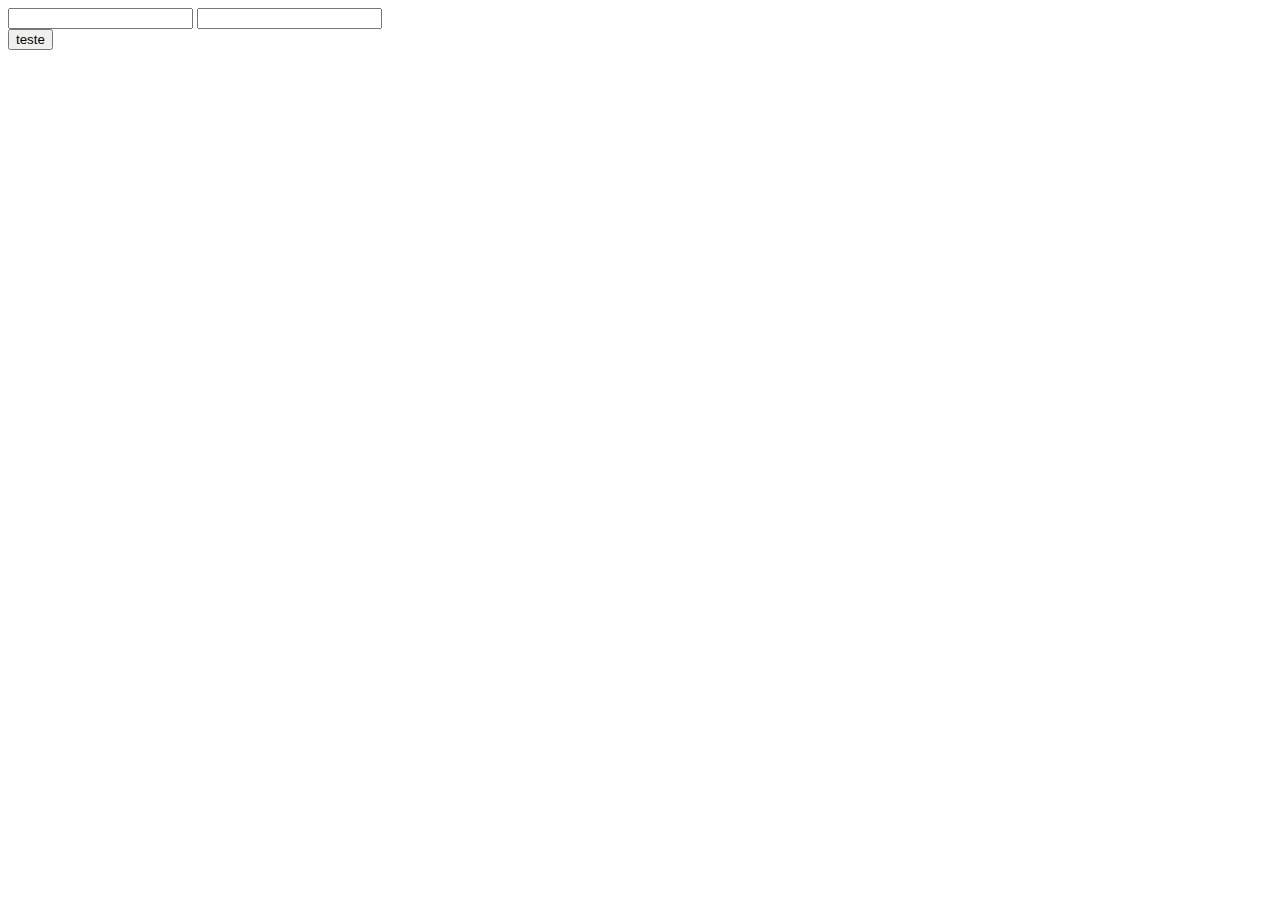
<file: aula09-login/index.html>
<!DOCTYPE html>
<html lang="en">
<head>
    <meta charset="UTF-8">
    <meta name="viewport" content="width=device-width, initial-scale=1.0">
    <script src="/js/index.js"></script>
    <title>HOME</title>
</head>
<body>
    <input type="text" id="user">
    <input type="password" id="password">
    <br>
    <button onclick="login()">teste</button>
    <br>
    <div id="output"> </div>
</body>
</html>
</file>
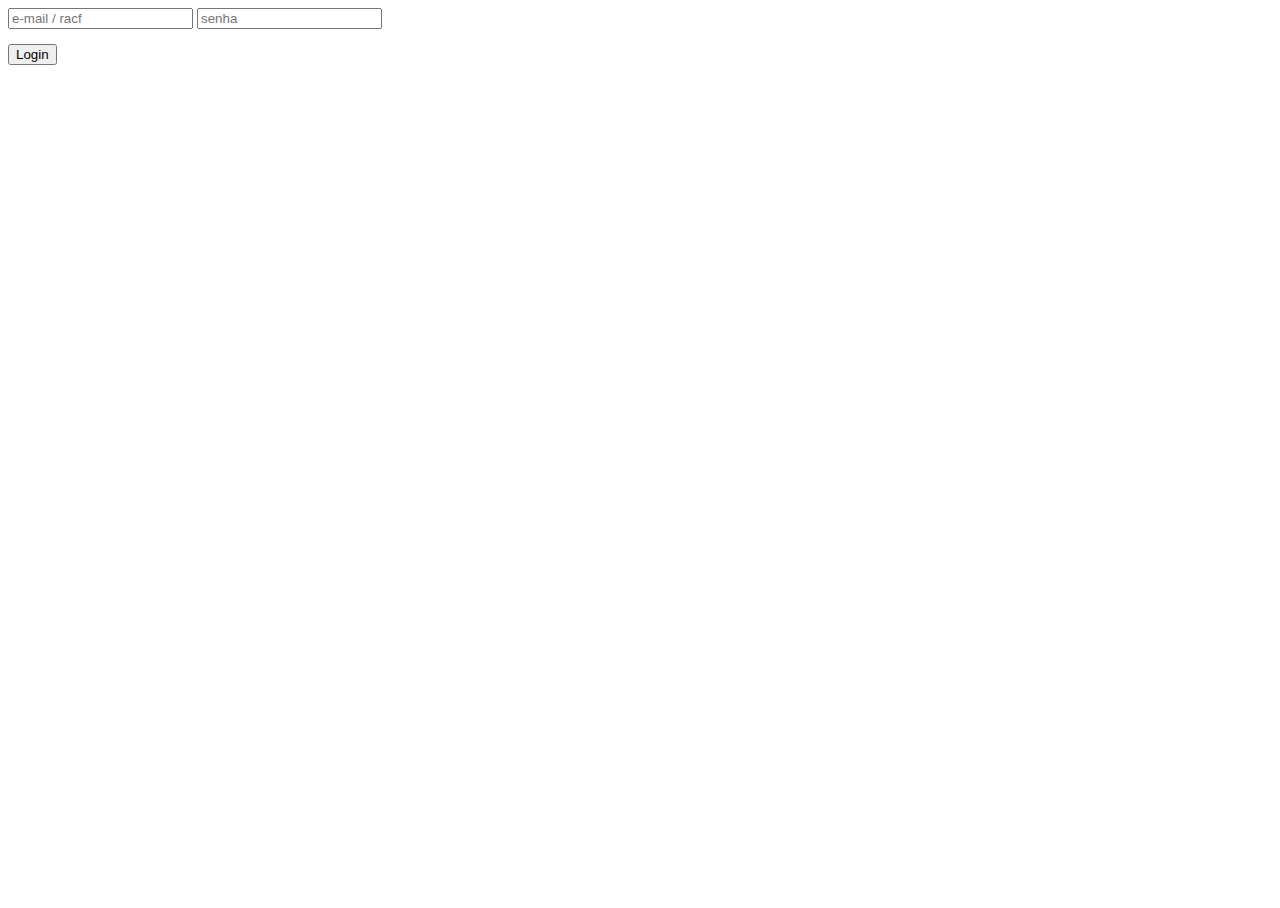
<file: html/index.html>
<!DOCTYPE html>
<html lang="en">

<head>
    <meta charset="UTF-8">
    <meta name="viewport" content="width=device-width, initial-scale=1.0">
    <link rel="stylesheet" href="https://stackpath.bootstrapcdn.com/bootstrap/4.5.0/css/bootstrap.min.css"
        integrity="sha384-9aIt2nRpC12Uk9gS9baDl411NQApFmC26EwAOH8WgZl5MYYxFfc+NcPb1dKGj7Sk" crossorigin="anonymous">

    <link rel="stylesheet" href="../css/estilos.css">

    <script type="text/javascript" src="../js/login.js"></script>

    <title>Login</title>
</head>

<body>
    <div class="container d-flex h-100">
        <div class="row align-items-center w-100">
            <div class="col-8 mx-auto">
                <div class="jumbotron">
                    <div class="row">
                        <div class="col-md-12">
                            <div class="text-center" id="output"></div>
                        </div>
                    </div>
                    <form>
                        <div class="form-group">
                            <input type="text" class="form-control" placeholder="e-mail / racf" id="userLogin">
                            <input type="password" class="form-control" placeholder="senha"  id="userPassword">
                        </div>
                        <div class="col text-center">
                            <button type="submit" class="btn btn-outline-primary"
                                onclick="login(event)">Login</button>
                        </div>
                    </form>
                </div>
            </div>
        </div>

    </div>
</body>

</html>
</file>
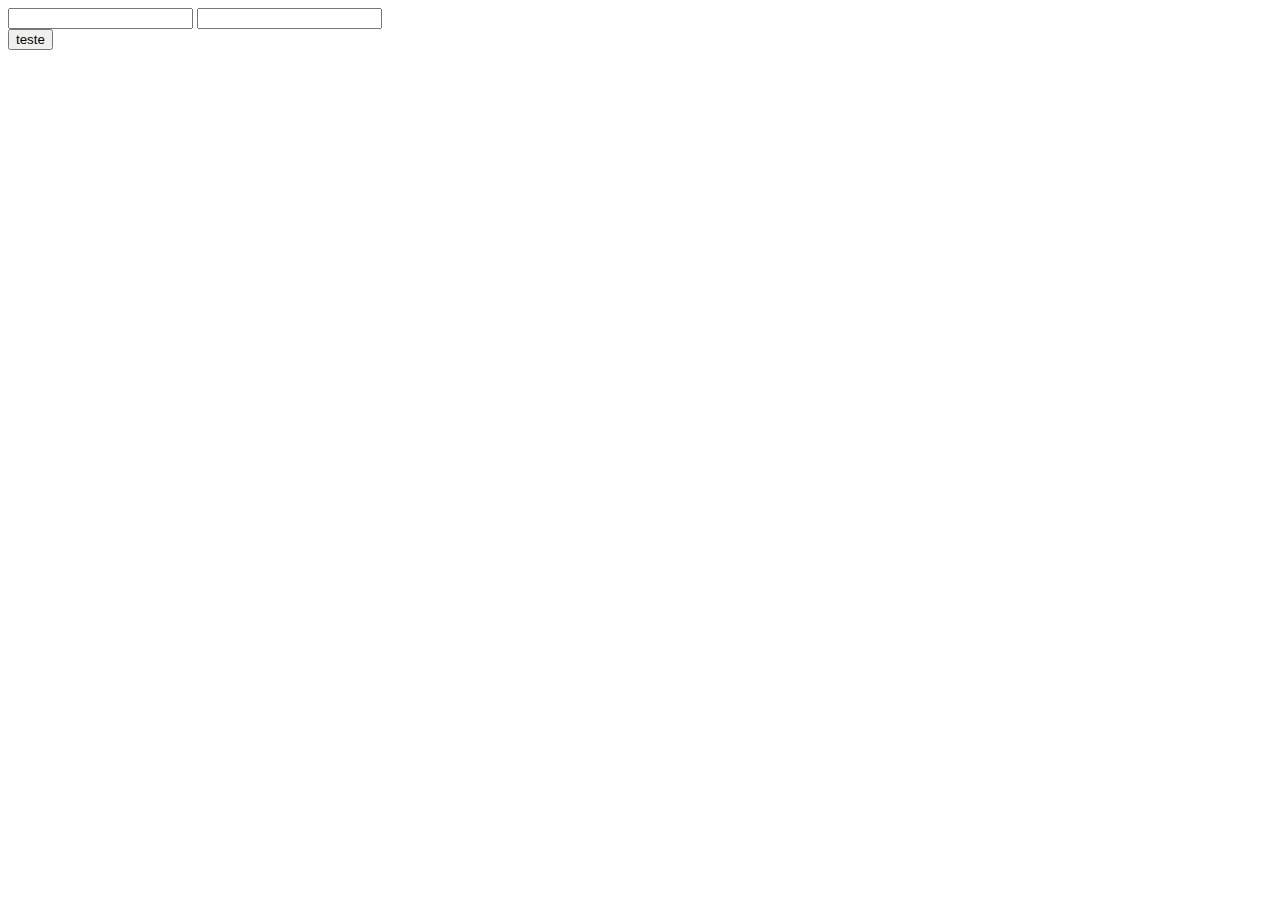
<file: aula09-login/interna.html>
<!DOCTYPE html>
<html lang="en">
<head>
    <meta charset="UTF-8">
    <meta name="viewport" content="width=device-width, initial-scale=1.0">
    <script src="/js/interna.js"></script>
    <title>Dashboard</title>
</head>

<body onload="validaLogin()">
    <p>Dashboard</p>

    <input type="text" id="idUser">
    <button onclick="buscarAnuncios()">buscar</button>

    <br><br>

    <div id="dadosAnuncios"></div>

    <br><br>
    
    <button onclick="logout()">Logout</button>
</body>

</html>
</file>
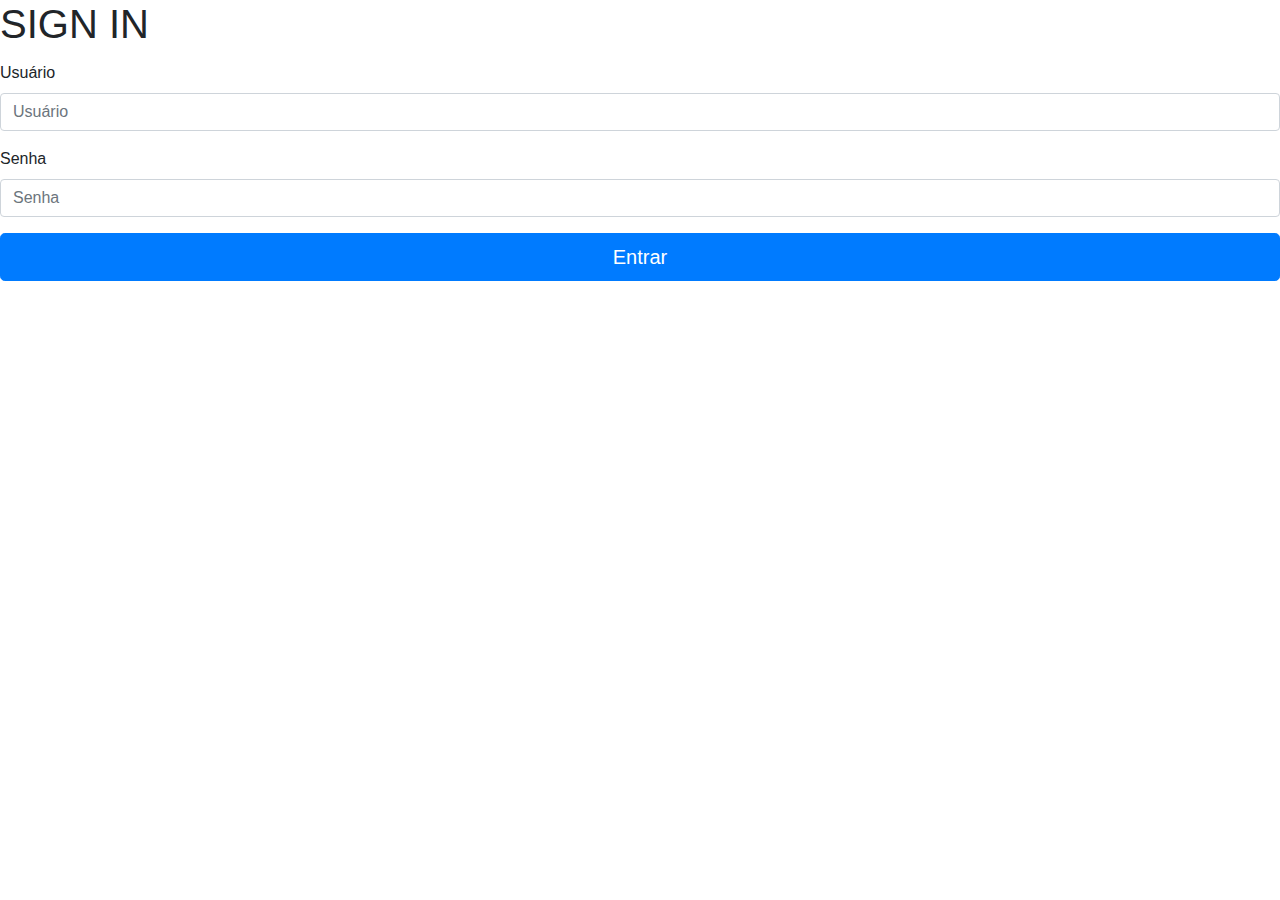
<file: html/login.html>
<!DOCTYPE html>
<html lang="en">

<head>
    <meta charset="UTF-8">
    <meta name="viewport" content="width=device-width, initial-scale=1.0">
    <title>Login</title>


    <!-- Chamada da biblioteca do CSS do Bootstrap-->
    <link rel="stylesheet" href="https://stackpath.bootstrapcdn.com/bootstrap/4.4.1/css/bootstrap.min.css"
        integrity="sha384-Vkoo8x4CGsO3+Hhxv8T/Q5PaXtkKtu6ug5TOeNV6gBiFeWPGFN9MuhOf23Q9Ifjh" crossorigin="anonymous">


    <!-- Chamando uma biblioteca de estilos dentro da página -->
    <link rel="stylesheet" href="../css/estilos.css">

    <!--Chamando aqruivo login.js com metodos para serem utilizados-->
    <script src="../js/login.js"></script>

</head>

<body>

    <div class="box-parent-login">
        <div class="well bg-white box-login">
            <h1 class="ls-login-logo">SIGN IN</h1>
            <form>
                <fieldset>

                    <div class="row align-items-center w-100"></div>
                    <div class="form-group ls-login-user">
                        <label for="userLogin">Usuário</label><br>
                        <input class="form-control ls-login-bg-user input-lg" id="userLogin" type="text"
                            aria-label="Usuário" placeholder="Usuário">
                    </div>

                    <div class="form-group ls-login-password">
                        <label for="userPassword">Senha</label><br>
                        <input class="form-control ls-login-bg-password input-lg" id="userPassword" type="password"
                            aria-label="Senha" placeholder="Senha">
                    </div>

                    <input type="submit" onclick="login(event)" value="Entrar" class="btn btn-primary btn-lg btn-block">

                    <div id="output"></div>


                </fieldset>
            </form>
        </div>
    </div>

</body>

</html>
</file>
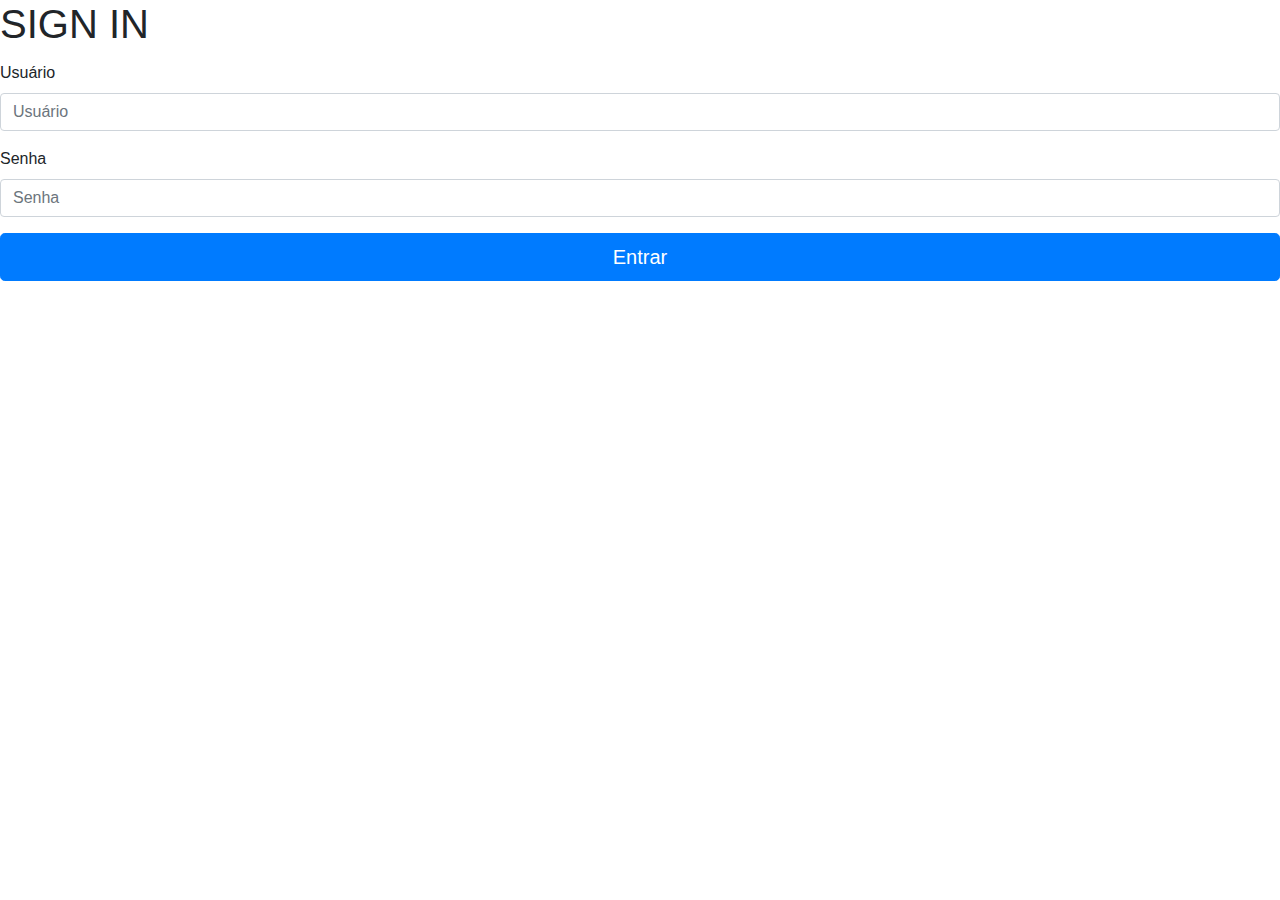
<file: html/tela_diretor.html>
<!DOCTYPE html>
<html lang="en">

<head>
    <meta charset="UTF-8">
    <meta name="viewport" content="width=device-width, initial-scale=1.0">
    <title>Tela Diretor</title>

    <!-- Chamada da biblioteca do CSS do Bootstrap-->
    <link rel="stylesheet" href="https://stackpath.bootstrapcdn.com/bootstrap/4.4.1/css/bootstrap.min.css"
        integrity="sha384-Vkoo8x4CGsO3+Hhxv8T/Q5PaXtkKtu6ug5TOeNV6gBiFeWPGFN9MuhOf23Q9Ifjh" crossorigin="anonymous">


    <!-- Chamando uma biblioteca de estilos dentro da página -->
    <link rel="stylesheet" href="../css/estilos.css">

    <script src="../js/diretor.js"></script>

</head>

<body onload="validaLogin()">
    <div class="container align-items-center h-100">
        <div class="row align-items-center">
            <div class="row w-100">
                <div class="col-1" style="margin-right:0px;">
                    <div id="imgUser"></div>
                </div>
                <div class="col-8 my-auto" style="margin-left:0px;">
                    <h2 id="user"></h2>
                </div>
                <div class="col">
                    <button class="btn btn-secondary" onclick="logout()">Logout</button>
                </div>
            </div>

            <div class="row align-items-center w-100">
                <div class="col-8 mx-auto">
                    <div class="row justify-content-center">
                        <h4>Minhas Comunidades</h4>
                    </div>
                    <div class="row " id="tabela"></div>
                </div>
            </div>
        </div>
    </div>
</body>

</html>
</file>
<file: css/estilos.css>
/* p{
    color:green;
    font-size: 14px;
    font-family: Verdana, Geneva, Tahoma, sans-serif;
}    */ 
    /* text-align: center; */

/* h1{
    color: rgb(3, 3, 65);
    font-size: 30px;
    font-family: Verdana, Geneva, Tahoma, sans-serif;
    font-weight: bold;
} */

/* body{
    background-color: rgb(215, 219, 175);
} */

/* .menu{
    color: rgb(3, 3, 65);
    font-size: 16px;
    font-family: Verdana, Geneva, Tahoma, sans-serif;
    font-weight: bold;
} */

/* label{
    color: rgb(3, 3, 65);
    font-size: 14px;
    font-family: Verdana, Geneva, Tahoma, sans-serif;
} */

/* span{
    color: rgb(3, 3, 65);
    font-size: 14px;
    font-family: Verdana, Geneva, Tahoma, sans-serif;
} */

/* .campo_nome{
    position: relative;
    left: 30px;
    width: 220px;
    color: rgb(255, 0, 0);
    background-color: rgb(245, 245, 135);
} */

/* .campo_email{
    position: relative;
    left: 30px;
    width: 280px;
    color: rgb(255, 0, 0);
    background-color: rgb(245, 245, 135);
} */

/* .campo_senha{
    position: relative;
    left: 30px;
    width: 100px;
    color: rgb(255, 0, 0);
    background-color: rgb(245, 245, 135);
} */

/* #formulario_cadastro{
    background-color: rgb(164, 165, 126);
} */

/* .container{
    border:3px solid red;
    width: 500px;
}

.div1{
    background-color: yellow;

} */
/* .div2{
    background-color: rgb(33, 185, 28);
}

.div3{
    background-color: rgb(18, 176, 216);
}

.div4{
    background-color: rgb(235, 43, 43);
} */






/* Modelos estilos projeto final */

img{
    width:70px;
    height:80px;
}

#user{
    font-size: medium;
}

body,html{
    height: 100%;
}

.form-control{
    margin-bottom: 15px;
}


#msgError{
    color: red;
}

.row{
    margin-top: 5px;
}

#tabela{
    margin-top: 30px;
}
</file>
